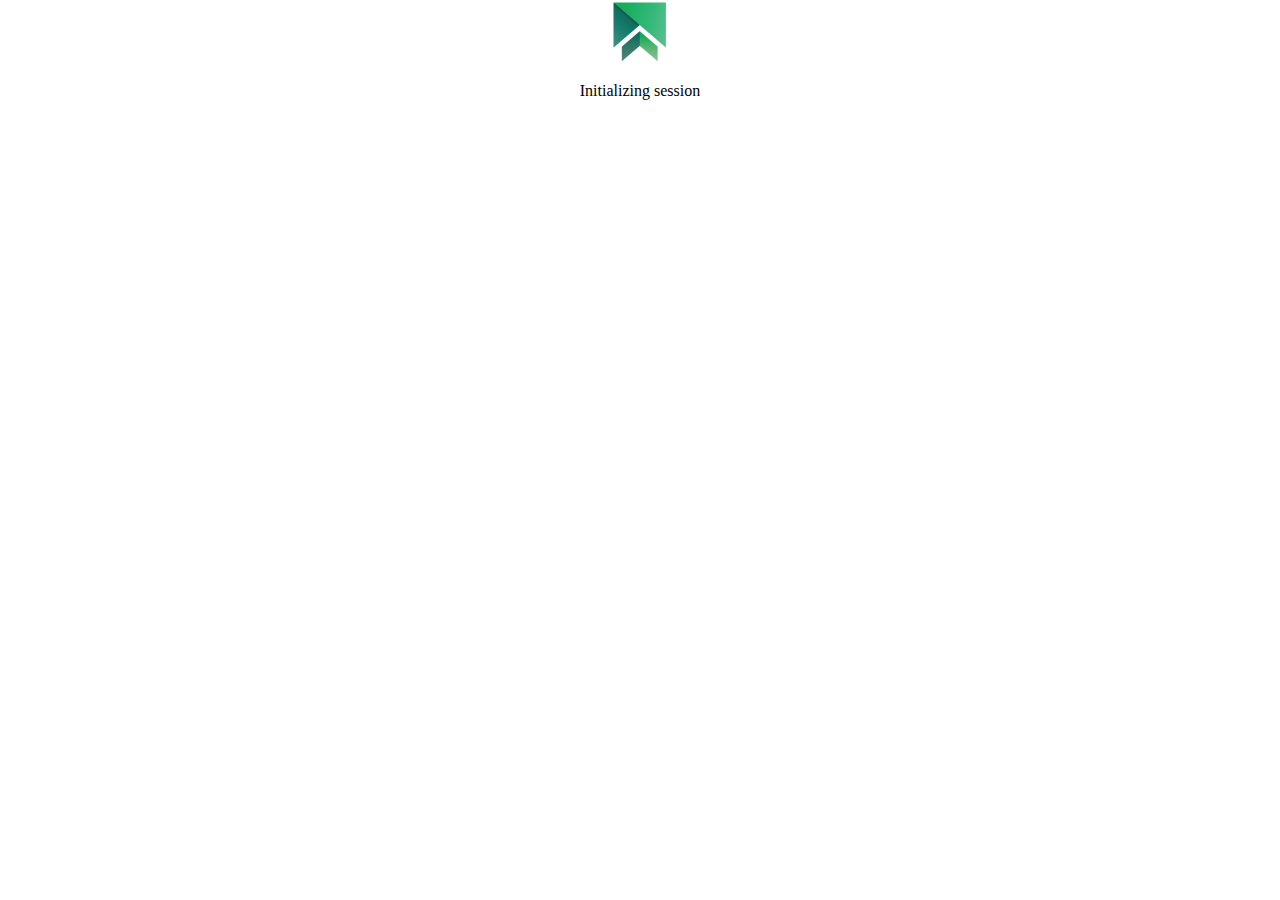
<file: assets/PleaseWaitStatic.html>
<!DOCTYPE html>
<html lang="en">
<head>
    <meta charset="UTF-8">
    <title>SessionBox</title>
    <style>
        body, html {
            overflow: hidden !important;
            padding: 0; margin: 0;
        }
    </style>
</head>
<body style="display: flex; flex-direction: column; justify-content: center; align-items: center;">
    <img src="Icon128.png" width="64" height="64"/><br>Initializing session
</body>
</html>
</file>
